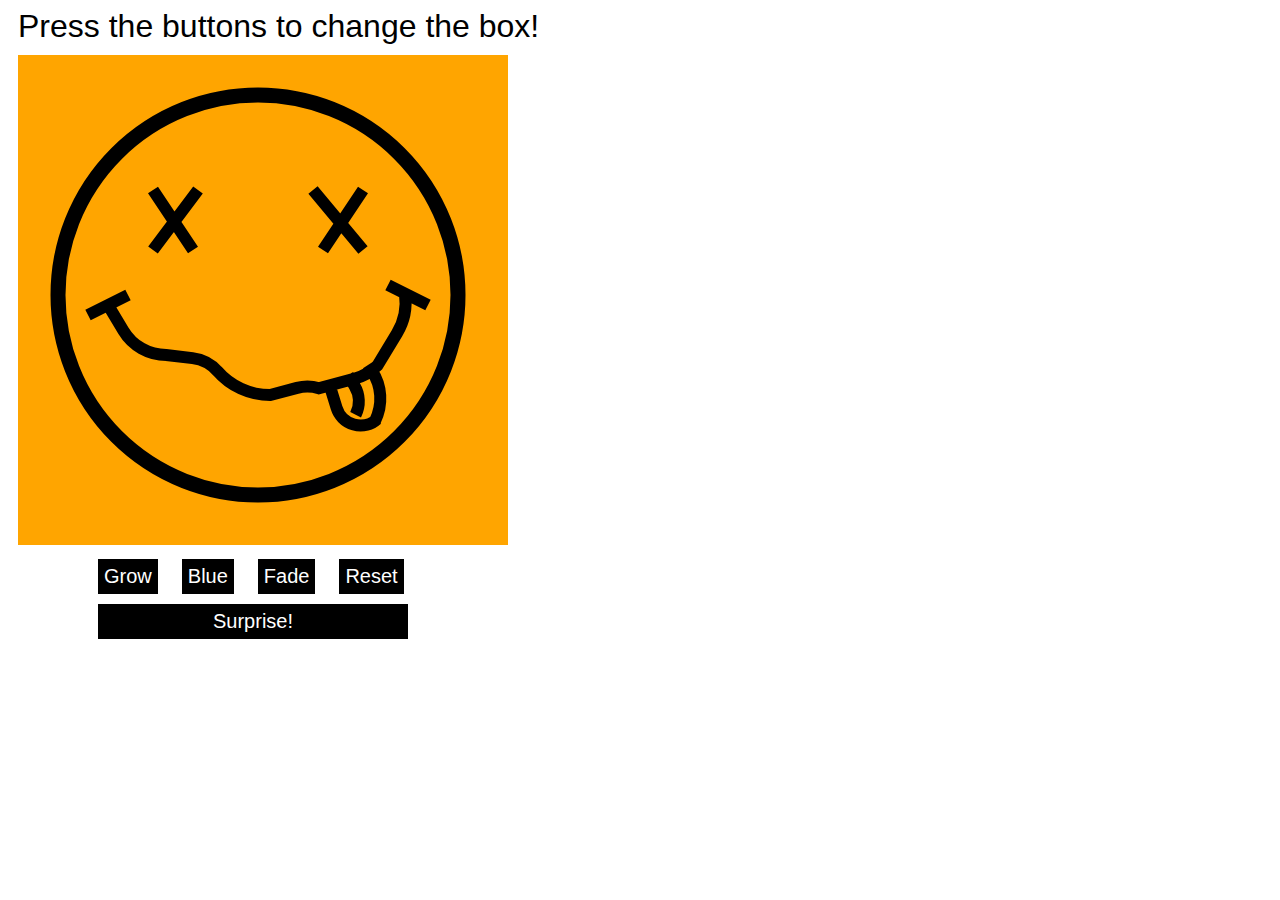
<file: Module-6/index.html>
<!DOCTYPE html>
<html>
<head>
    <title>Jiggle Into JavaScript</title>
    <script type="text/javascript" src="https://cdnjs.cloudflare.com/ajax/libs/jquery/3.1.0/jquery.min.js"></script>
    <style>
        button {
            background-color: black;
            border: 0;
            margin: 0px 10px;
            color: white;
            height: 35px;
            font-size: 20px;
        }
    </style>
</head>
<body onload="draw();">

    <div style="margin-left: 10px; font-size: xx-large; font-family: 'Gill Sans', 'Gill Sans MT', Calibri, 'Trebuchet MS', sans-serif;">Press the buttons to change the box!</div>

    <canvas id="canvas" width="500" height="500"></canvas>

    <div class="container">
        <div class="row" style="margin: 10px 80px;">
            <div class="column">
            <button id="button1">Grow</button>
            <button id="button2">Blue</button>
            <button id="button3">Fade</button>
            <button id="button4">Reset</button>
            </div>
        </div>
        <div class="row" style="margin-left: 80px;">
            <div class="column">
                <button id="surprise" style="width:310px;">Surprise!</button>
            </div>
        </div>

    </div>
    

    <script type="text/javascript" src="javascript.js"></script>

</body>
</html>
</file>
